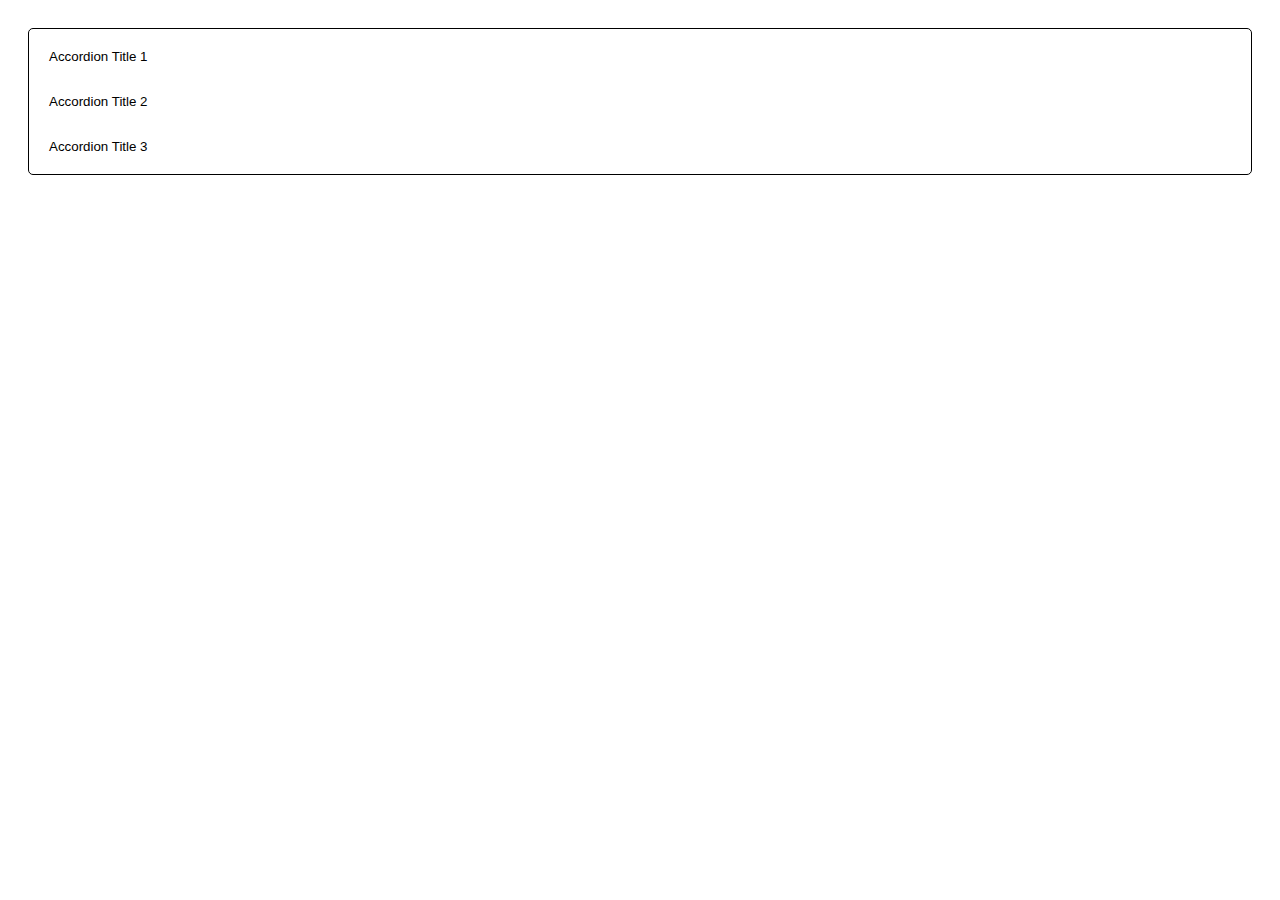
<file: accordion/index.html>
<!DOCTYPE html>
<html lang="en">
  <head>
    <meta charset="UTF-8" />
    <meta name="viewport" content="width=device-width, initial-scale=1.0" />
    <title>Minimalistic Accordion</title>
    <link rel="stylesheet" href="style.css" />

    <script defer type="module" src="script.js"></script>
  </head>
  <body>
    <div class="accordion">
      <div class="accordion-item">
        <button class="accordion-button">Accordion Title 1</button>
        <div class="accordion-content">
          <p>
            Content for panel 1. Lorem ipsum dolor sit amet, consectetur
            adipiscing elit.
          </p>
        </div>
      </div>

      <div class="accordion-item">
        <button class="accordion-button">Accordion Title 2</button>
        <div class="accordion-content">
          <p>
            Content for panel 2. Sed do eiusmod tempor incididunt ut labore et
            dolore magna aliqua.
          </p>
        </div>
      </div>

      <div class="accordion-item">
        <button class="accordion-button">Accordion Title 3</button>
        <div class="accordion-content">
          <p>
            Content for panel 3. Ut enim ad minim veniam, quis nostrud
            exercitation ullamco laboris.
          </p>
        </div>
      </div>
    </div>
  </body>
</html>
</file>
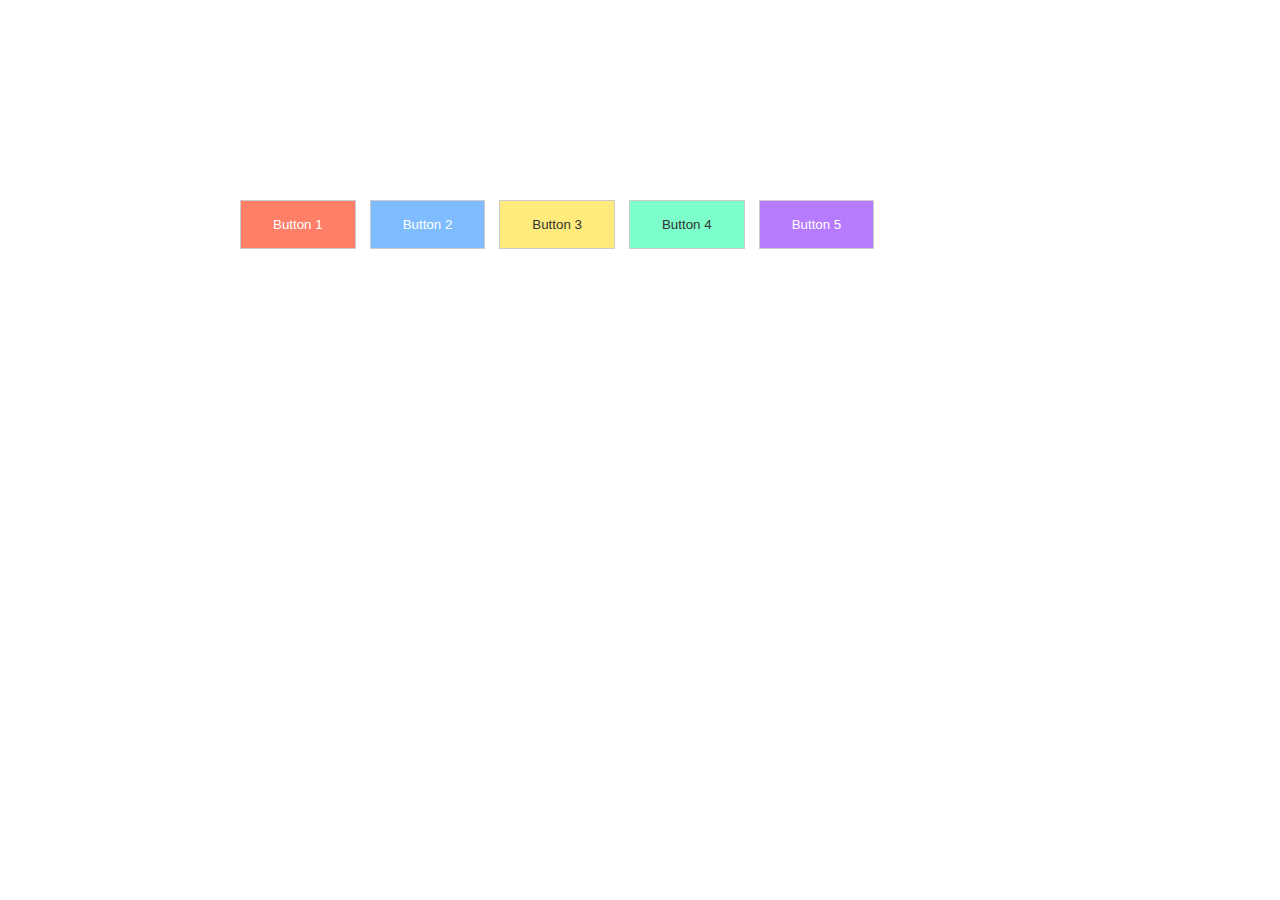
<file: hover-tags/index.html>
<!DOCTYPE html>
<html lang="en">
  <head>
    <meta charset="UTF-8" />
    <meta name="viewport" content="width=device-width, initial-scale=1.0" />
    <title>Tags!</title>

    <link rel="stylesheet" href="style.css" />
    <script defer type="module" src="script.js"></script>
  </head>
  <body>
    <section class="section-button">
      <button class="custom-btn" id="btn1">
        Button 1 <span class="tag">red!</span>
      </button>
      <button class="custom-btn" id="btn2">
        Button 2 <span class="tag">blue!</span>
      </button>
      <button class="custom-btn" id="btn3">
        Button 3 <span class="tag">yellow!</span>
      </button>
      <button class="custom-btn" id="btn4">
        Button 4 <span class="tag">green!</span>
      </button>
      <button class="custom-btn" id="btn5">
        Button 5 <span class="tag">purple!</span>
      </button>
    </section>
  </body>
</html>
</file>
<file: accordion/style.css>
body {
  font-family: Arial, sans-serif;
  background-color: white;
  color: black;
  padding: 20px;
}

.accordion {
  border: 1px solid #000;
  border-radius: 5px;
}

.accordion-item {
  margin: 10px;
}

.accordion-button {
  background-color: #fff;
  color: #000;
  cursor: pointer;
  padding: 10px;
  width: 100%;
  text-align: left;
  border: none;
  outline: none;
  transition: background-color 0.4s ease;
}

.accordion-button:hover,
.accordion-button:focus {
  background-color: #f1f1f1;
}

.accordion-content {
  padding: 0 15px;

  opacity: 0;
  visibility: hidden;
  max-height: 0;
  overflow: hidden;

  transition: opacity 0.5s, max-height 0.5s, visibility 0.5s;
}

.accordion-content.active {
  opacity: 1;
  visibility: visible;
  max-height: 500px;
}
</file>
<file: hover-tags/style.css>
.section-button {
  width: 800px;
  margin: 200px auto;
}

.custom-btn {
  position: relative;

  padding: 16px 32px;
  border: 1px solid #ccc; /* Thin border */
  margin-right: 10px; /* Space between buttons */
  cursor: pointer;
  transition: all 0.3s ease; /* Smooth transition for interactions */
}

/* Modern, distinct colors for each button */
#btn1 {
  background-color: #ff7e67;
  color: #fff;
} /* Coral */
#btn2 {
  background-color: #7ebcff;
  color: #fff;
} /* Sky Blue */
#btn3 {
  background-color: #ffeb7b;
  color: #333;
} /* Light Yellow */
#btn4 {
  background-color: #7cffcb;
  color: #333;
} /* Aqua Green */
#btn5 {
  background-color: #b67bff;
  color: #fff;
} /* Lavender */

/* Hover effect */
.custom-btn:hover {
  box-shadow: 0px 0px 8px rgba(0, 0, 0, 0.2);
  transform: scale(1.05);
}

.tag {
  display: none;
  position: absolute;

  top: -65%;
  /* top: 0; */
  left: 0;

  width: 60px;
  padding: 6px 12px;
  background-color: #111;
  color: #fff;
  border-radius: 5px 5px 5px 0;
}

.active {
  display: block;
}
</file>
